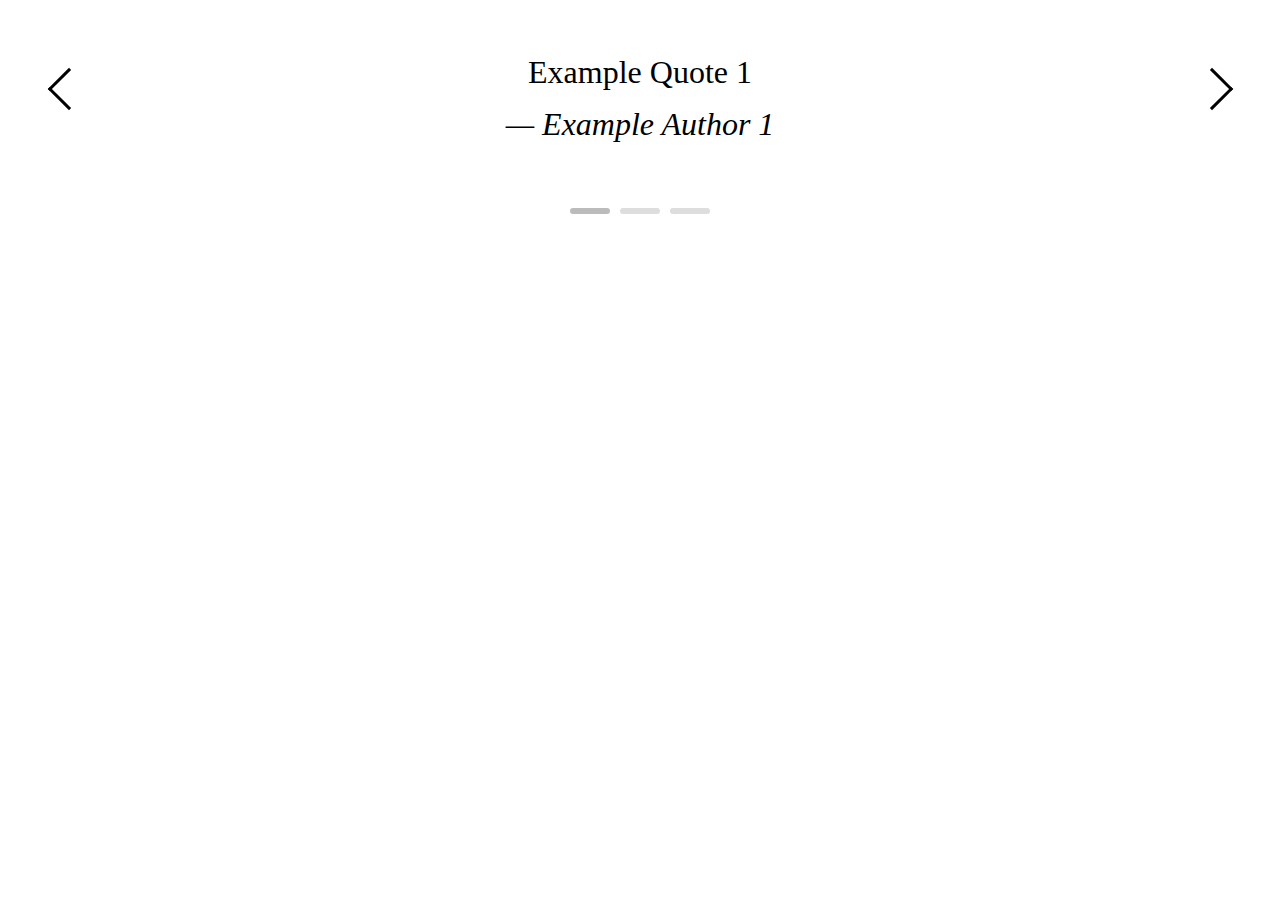
<file: example/index.html>
<!DOCTYPE html>
<html>
<head>
    <title>Example Slideshow Script</title>
    <link href="./example.css" rel="stylesheet" />
    <script src="./slideshow.min.js"></script>
    <script src="./example.js"></script>
</head>
<body>
    <section id="quotes">
        <div class="slideshow" id="quote-slideshow">
            <figure class="slideshow-item slideshow-item-selected">
                <blockquote>Example Quote 1</blockquote>
                <cite>— Example Author 1</cite>
            </figure>
            <figure class="slideshow-item slideshow-item-next">
                <blockquote>Example Quote 2</blockquote>
                <cite>— Example Author 2</cite>
            </figure>
            <figure class="slideshow-item slideshow-item-next">
                <blockquote>Example Quote 3</blockquote>
                <cite>— Example Author 3</cite>
            </figure>
            <div class="slideshow-button"><button onclick="primarySlideshow.transitionBackward(false);" class="arrow left"></button></div>
            <div class="slideshow-button"><button onclick="primarySlideshow.transitionForward(false);" class="arrow right"></button></div>
        </div>
        <div class="slideshow-indicators" id="quote-slideshow-indicators">
            <button onclick="primarySlideshow.transitionTo(0);" class="slideshow-indicator slideshow-indicator-selected"></button>
            <button onclick="primarySlideshow.transitionTo(1);" class="slideshow-indicator"></button>
            <button onclick="primarySlideshow.transitionTo(2);" class="slideshow-indicator"></button>
        </div>
    </section>
</body>
</html>
</file>
<file: example/example.css>
/* Other Stuff */
/* For slideshow stuff, see below */
button {
    display: block;
    border: none;
    background-color: transparent;
    border-radius: 0;
    width: auto;
    height: auto;
    padding: 0;
    margin: 0;
}
button:hover {
    cursor: pointer;
}
.arrow {
    border: solid black;
    border-width: 0 3px 3px 0;
    display: inline-block;
    padding: 3px;
}
.right {
  transform: rotate(-45deg);
}
.left {
  transform: rotate(135deg);
}
.up {
  transform: rotate(-135deg);
}
.down {
  transform: rotate(45deg);
}
#quote-slideshow {
    margin: 0 10%;
    height: 20vh;
}
#quote-slideshow figure {
    display: flex;
    justify-content: center;
    align-items: center;
    flex-direction: column;
    font-size: 2rem;
    text-align: center;
    max-height: 20vh;
}
#quote-slideshow blockquote {
    margin: 0;
    padding: 0 0 15px 0;
}
#quote-slideshow .arrow {
    position: absolute;
    height: 30px;
    width: 30px;
    background-color: transparent;
}
#quote-slideshow .arrow:hover {
    border-color: #444444;
}
#quote-slideshow .arrow.left {
    left: -8%;
}
#quote-slideshow .arrow.right {
    right: -8%;
}
#quotes {
    overflow-x: hidden;
}

/* Slideshow Stuff */
.slideshow {
    position: relative;
    display: flex;
    justify-items: center;
    align-content: center;
    flex-direction: column;
}
.slideshow-item {
    position: absolute;
    top: 0;
    right: 0;
    bottom: 0;
    left: -20000px;
    margin: 0;
    padding: 0;
    object-fit: cover;
    transition: transform ease-in-out 1s;
    pointer-events: none;
}
.slideshow-item-prev {
    transform: translateX(-101vw);
}
.slideshow-item-selected {
    transform: translateX(0);
    left: 0;
    pointer-events: all;
}
.slideshow-item-next {
    transform: translateX(101vw);
}
.slideshow-item-transitioning {
    left: 0;
}
.slideshow-item-notransition {
    transition: none !important;
}
.slideshow-button {
    position: absolute;
    display: flex;
    align-items: center;
    height: 90%;
    width: 100%;
    pointer-events: none;
}
.slideshow-button button,
.slideshow-button a {
    pointer-events: all;
}
.slideshow-indicators {
    display: flex;
    justify-content: center;
    width: 100%;
    padding: 20px 0;
}
.slideshow-indicator {
    width: 40px;
    height: 6px;
    background-color: #dddddd;
    border-radius: 20px;
    margin: 0 5px;
}
.slideshow-indicator-selected {
    background-color: #bbbbbb !important;
}
</file>
